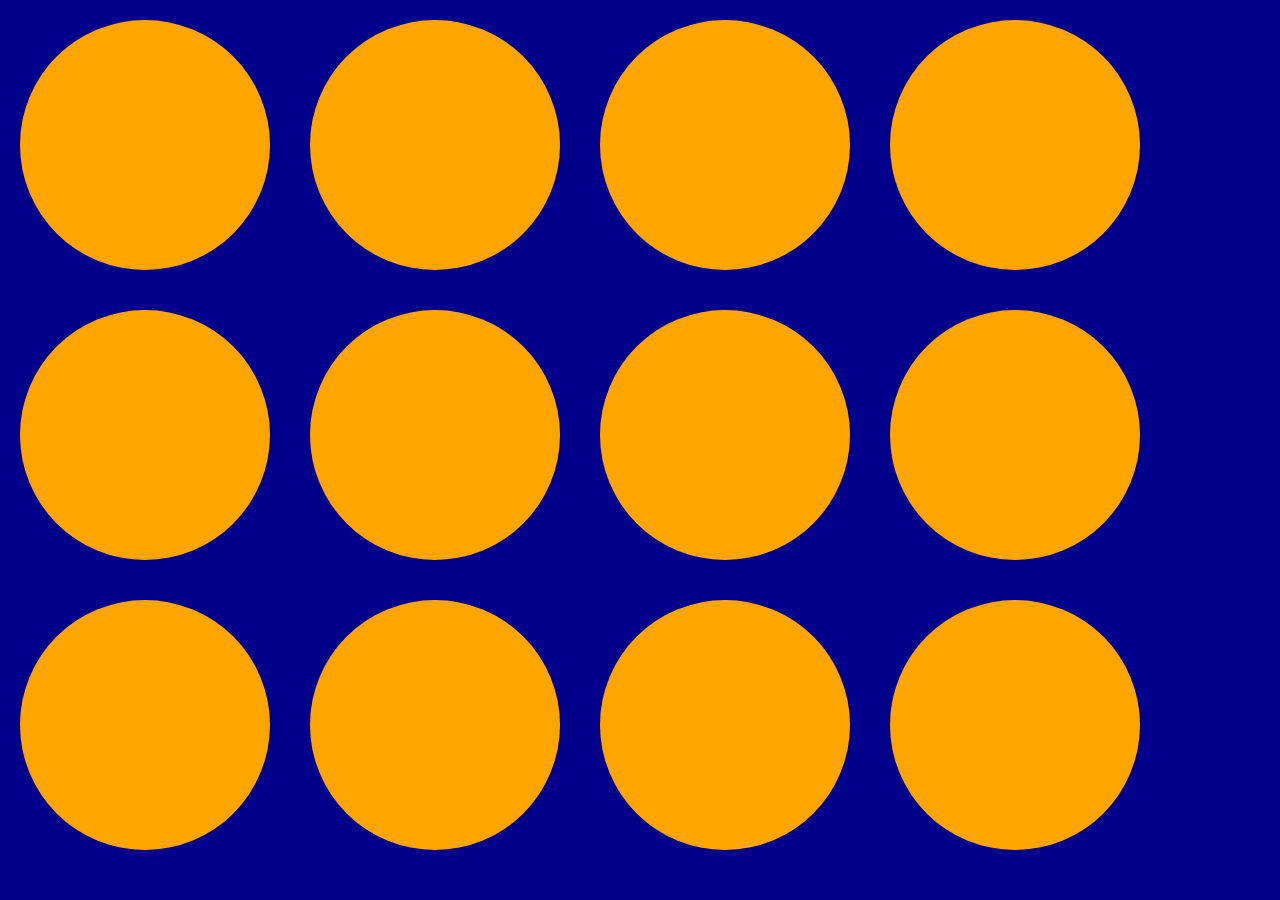
<file: builder/build.html>
<!doctype html>
<html lang="en">
    <head>
        <meta charset="utf-8">
        <meta http-equiv="x-ua-compatible" content="ie=edge">
        <title>bldr</title>
        <meta name="description" content="">
        <meta name="viewport" content="width=device-width, initial-scale=1">

        <link rel="apple-touch-icon" href="apple-touch-icon.png">
        <!-- Place favicon.ico in the root directory -->

        <!-- Bootstrap -->
        <link rel="stylesheet" href="https://maxcdn.bootstrapcdn.com/bootstrap/3.3.7/css/bootstrap.min.css">
        <!-- Custom CSS -->
        <link rel="stylesheet" href="css/bldr.css">
        <!-- Modernizr -->
        <script src="js/vendor/modernizr-2.8.3.min.js"></script>
    </head>
    <body>
      <main>
        <div class="circle" id="q1">
          <div class="front"></div>
          <div class="back">back side</div>
        </div>
        <div class="circle" id="q2">
          <div class="front"></div>
          <div class="back">back side</div>
        </div>
        <div class="circle" id="q3">
          <div class="front"></div>
          <div class="back">back side</div>
        </div>
        <div class="circle" id="q4">
          <div class="front"></div>
          <div class="back"><input placeholder="your name"></div>
        </div>
        <div class="circle" id="q5">
          <div class="front"></div>
          <div class="back">back side</div>
        </div>
        <div class="circle" id="q6">
          <div class="front"></div>
          <div class="back">back side</div>
        </div>
        <div class="circle" id="q7">
          <div class="front"></div>
          <div class="back">back side</div>
        </div>
        <div class="circle" id="q8">
          <div class="front"></div>
          <div class="back">back side</div>
        </div>
        <div class="circle" id="q9">
          <div class="front"></div>
          <div class="back">back side</div>
        </div>
        <div class="circle" id="q10">
          <div class="front"></div>
          <div class="back">back side</div>
        </div>
        <div class="circle" id="q11">
          <div class="front"></div>
          <div class="back">back side</div>
        </div>
        <div class="circle" id="q12">
          <div class="front"></div>
          <div class="back">back side</div>
        </div>
      </main>
        <script src="https://code.jquery.com/jquery-1.12.0.min.js"></script>
        <script>window.jQuery || document.write('<script src="js/vendor/jquery-1.12.0.min.js"><\/script>')</script>
        <script src="js/plugins.js"></script>
        <script src="js/bldr.js"></script>
    </body>
</html>
</file>
<file: builder/css/bldr.css>
body {
  margin: 0px;
  padding: 0px;
  font-size: 20px;
  background-color: darkblue;
}


.circle {
  height: 250px;
  width: 250px;
  margin: 20px;
  text-align: center;
  vertical-align: middle;
  border-radius: 125px;
  display: table-cell;
  float: left;
}

.circle > .front {
  height: 250px;
  width: 250px;
  /*line-height: 250px;*/
  text-align: center;
  border-radius: 125px;
  background-color: orange;
  position: absolute;
  backface-visibility: hidden;
  transform: perspective(1000px) rotateY(0deg);
  transition: transform 1s ease-in-out 0s;
  /*display: none;*/
}

.circle > .back {
  height: 250px;
  width: 250px;
  line-height: 250px;
  text-align: center;
  vertical-align: middle;
  border-radius: 125px;
  background-color: lightblue;
  position: absolute;
  /*display: table-cell;*/
  backface-visibility: hidden;
  transform: perspective(1000px) rotateY(180deg);
  transition: transform 1s ease-in-out 0s;
}

.circle.clicked > .front {
  transform: perspective(1000px) rotateY(-180deg);
}

.circle.clicked > .back {
  transform: perspective(1000px) rotateY(0deg);
}

input {
  outline: 0;
  line-height: 3em;
  font-size: 20px;
  font-weight: bold;
  text-align: center;
  background-color: lightblue;
  border-width: 0 0 2px 0;
  border-color: grey;
}

input:focus {
  border-color: darkblue;
}

/*.circle:hover {
  background-color: red;
}*/

/*.circle.clicked {
  animation: enlarge-circles 2s ease-in 0s;
}*/


@keyframes flip {
  from {
    rotateX(0)
  }
  to {
    rotateX(180)
  }
}

@keyframes enlarge-circles {
  from {
    transform: scale(1);
  }
  to {
    transform: scale(1.5);
  }
}
</file>
